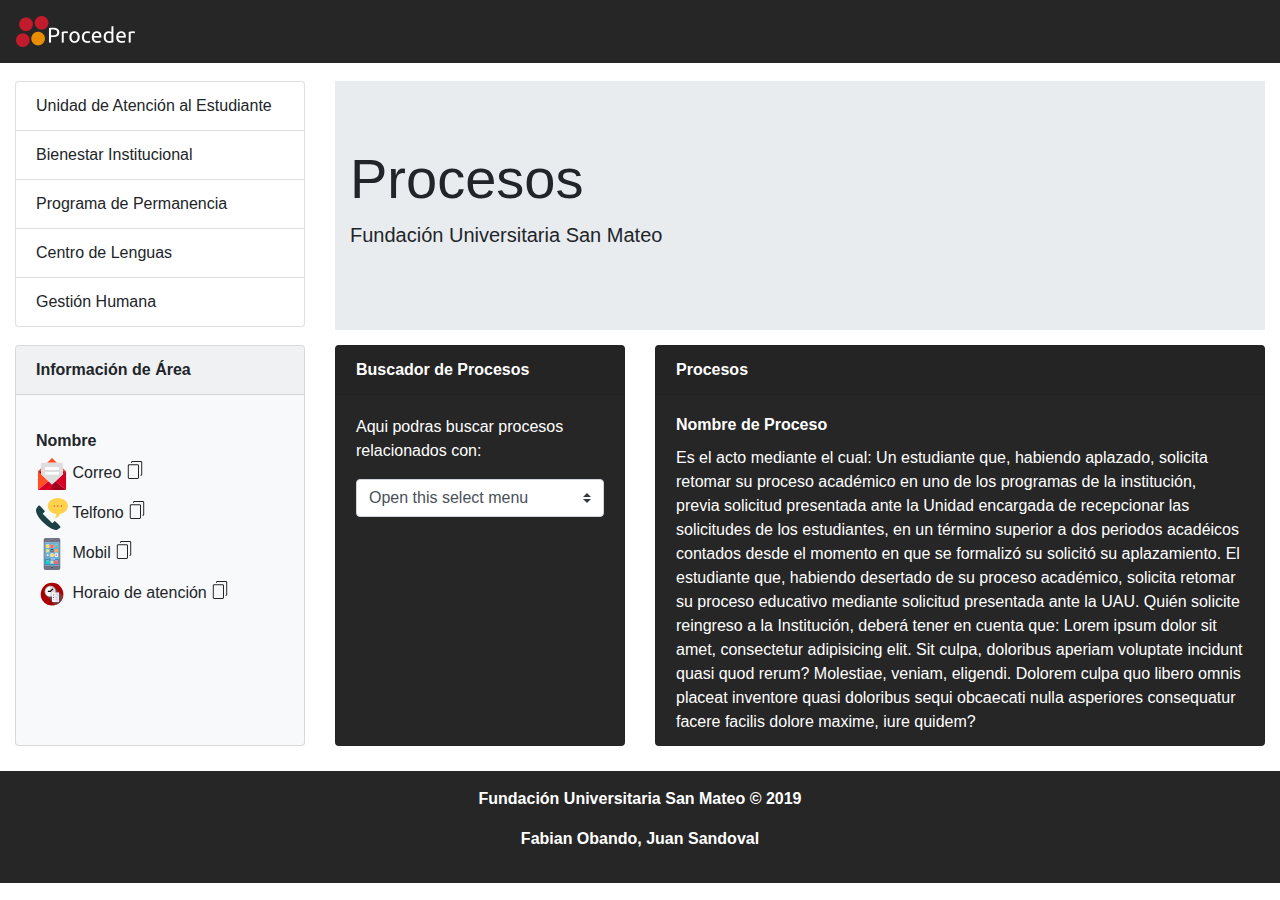
<file: index.html>
<!DOCTYPE html>
<html lang="es-co">
<head>
    <meta http-equiv="Content-Type" content="text/html; charset=utf-8"/>
    <meta charset="utf-8"/>
    <meta name="viewport" content="width=device-width, initial-scale=1.0">
    <meta name="Description" content="Procesos Fundación Universitaria San Mateo">
    <meta name="keywords" content="HTML, CSS, XML, JavaScript">
    <meta name="author" content="Fabian Alexis Obando Algarra, Juan Andres Sandoval Baez">
    <meta name="viewport" content="width=device-width, initial-scale=1.0">
    <title>Proceder</title>

    <link href="css/bootstrap.min.css" rel="stylesheet"/>
    <link href="css/all.min.css">
    <link rel="stylesheet" href="css/carrusel.css">
    <link rel="stylesheet" href="css/card.css">
    <link rel="stylesheet" href="css/navbar.css">
    <link rel="stylesheet" href="css/footer.css">
	<link rel="stylesheet" href="css/menu.css">

</head>
<body >
<div id="app" >
<nav class="navbar navbar-expand-lg navbar-dark sticky-top py-3 site-header">
  <img class="img-fluid" src="content/logo.png">
  <button class="navbar-toggler" type="button" data-toggle="collapse" data-target="#navbarColor01" aria-controls="navbarColor01" aria-expanded="false" aria-label="Toggle navigation">
    <span class="navbar-toggler-icon"></span>
  </button>

  <div class="collapse navbar-collapse" id="navbarColor01">
    <ul class="navbar-nav mr-auto">
    </ul>
    <form class="form-inline my-2 my-lg-0">
    </form>
  </div>
</nav>
<!-- /.navbar -->
<!--  -->
<div class="container-fluid">
	<div class="row">

      <div class="col-12 col-sm-3">
  <div class=" menu   list-group">
  <a v-on:click="selecategoria1" class="list-group-item list-group-item-action">Unidad de Atención al Estudiante</a>  
  <a v-on:click="selecategoria2"  class="list-group-item list-group-item-action">Bienestar Institucional</a>  
  <a v-on:click="selecategoria3"  class="list-group-item list-group-item-action">Programa de Permanencia</a>  
  <a v-on:click="selecategoria4"  class="list-group-item list-group-item-action">Centro de Lenguas</a>
  <a v-on:click="selecategoria5"  class="list-group-item list-group-item-action">Gestión Humana</a> 
</div>  
		
      </div>

      <div class=" d-none d-sms-none d-md-block col-sm-9 col-md-9 ">
       <div class="row">

<div class="col-sm-12 col-md-12">


<div class="menu jumbotron jumbotron-fluid">
  <div class="container-fluid">
    <h1 class="display-4">Procesos</h1>
    <p class="lead">Fundación  Universitaria San Mateo</p>
  </div>
</div>

       	 </div>

       </div>


      </div>
</div>

<div class="row">

   <div class="col-sm-3 col-md-3">
     <div class="card text-black bg-light mb-3">
      <div class="card-header"><b>Información de Área</b>

      </div>
          <div class="card-body">
          <p class="card-text"></p>
      <h6><b>Nombre</b></h6>
      <h6><img class="iconos" src="content/email.svg" alt="Correo"> Correo <span>
        <svg class="copysvg" version="1.1" id="Capa_1" xmlns="http://www.w3.org/2000/svg" xmlns:xlink="http://www.w3.org/1999/xlink" x="0px" y="0px"
   viewBox="0 0 488.3 488.3"  xml:space="preserve">

    <path class="hovercopy" 
      d="M314.25,85.4h-227c-21.3,0-38.6,17.3-38.6,38.6v325.7c0,21.3,17.3,38.6,38.6,38.6h227c21.3,0,38.6-17.3,38.6-38.6V124
      C352.75,102.7,335.45,85.4,314.25,85.4z M325.75,449.6c0,6.4-5.2,11.6-11.6,11.6h-227c-6.4,0-11.6-5.2-11.6-11.6V124
      c0-6.4,5.2-11.6,11.6-11.6h227c6.4,0,11.6,5.2,11.6,11.6V449.6z"/>
    <path class="hovercopy" 
      d="M401.05,0h-227c-21.3,0-38.6,17.3-38.6,38.6c0,7.5,6,13.5,13.5,13.5s13.5-6,13.5-13.5c0-6.4,5.2-11.6,11.6-11.6h227
      c6.4,0,11.6,5.2,11.6,11.6v325.7c0,6.4-5.2,11.6-11.6,11.6c-7.5,0-13.5,6-13.5,13.5s6,13.5,13.5,13.5c21.3,0,38.6-17.3,38.6-38.6
      V38.6C439.65,17.3,422.35,0,401.05,0z"/>
</svg>
      </span></h6> 
      <h6><img class="iconos" src="content/phone.svg" alt="Telfono"> Telfono <span>
        <svg class="copysvg" version="1.1" id="Capa_1" xmlns="http://www.w3.org/2000/svg" xmlns:xlink="http://www.w3.org/1999/xlink" x="0px" y="0px"
   viewBox="0 0 488.3 488.3"  xml:space="preserve">

    <path class="hovercopy" 
      d="M314.25,85.4h-227c-21.3,0-38.6,17.3-38.6,38.6v325.7c0,21.3,17.3,38.6,38.6,38.6h227c21.3,0,38.6-17.3,38.6-38.6V124
      C352.75,102.7,335.45,85.4,314.25,85.4z M325.75,449.6c0,6.4-5.2,11.6-11.6,11.6h-227c-6.4,0-11.6-5.2-11.6-11.6V124
      c0-6.4,5.2-11.6,11.6-11.6h227c6.4,0,11.6,5.2,11.6,11.6V449.6z"/>
    <path class="hovercopy" 
      d="M401.05,0h-227c-21.3,0-38.6,17.3-38.6,38.6c0,7.5,6,13.5,13.5,13.5s13.5-6,13.5-13.5c0-6.4,5.2-11.6,11.6-11.6h227
      c6.4,0,11.6,5.2,11.6,11.6v325.7c0,6.4-5.2,11.6-11.6,11.6c-7.5,0-13.5,6-13.5,13.5s6,13.5,13.5,13.5c21.3,0,38.6-17.3,38.6-38.6
      V38.6C439.65,17.3,422.35,0,401.05,0z"/>
</svg>
      </span></h6>
      <h6><img class="iconos" src="content/mobil.svg" alt="Mobil"> Mobil <span>
        <svg class="copysvg" version="1.1" id="Capa_1" xmlns="http://www.w3.org/2000/svg" xmlns:xlink="http://www.w3.org/1999/xlink" x="0px" y="0px"
   viewBox="0 0 488.3 488.3"  xml:space="preserve">

    <path class="hovercopy" 
      d="M314.25,85.4h-227c-21.3,0-38.6,17.3-38.6,38.6v325.7c0,21.3,17.3,38.6,38.6,38.6h227c21.3,0,38.6-17.3,38.6-38.6V124
      C352.75,102.7,335.45,85.4,314.25,85.4z M325.75,449.6c0,6.4-5.2,11.6-11.6,11.6h-227c-6.4,0-11.6-5.2-11.6-11.6V124
      c0-6.4,5.2-11.6,11.6-11.6h227c6.4,0,11.6,5.2,11.6,11.6V449.6z"/>
    <path class="hovercopy" 
      d="M401.05,0h-227c-21.3,0-38.6,17.3-38.6,38.6c0,7.5,6,13.5,13.5,13.5s13.5-6,13.5-13.5c0-6.4,5.2-11.6,11.6-11.6h227
      c6.4,0,11.6,5.2,11.6,11.6v325.7c0,6.4-5.2,11.6-11.6,11.6c-7.5,0-13.5,6-13.5,13.5s6,13.5,13.5,13.5c21.3,0,38.6-17.3,38.6-38.6
      V38.6C439.65,17.3,422.35,0,401.05,0z"/>
</svg>
      </span></h6>
      <h6><img class="iconos" src="content/time.svg" alt="Horaio"> Horaio de atención <span>
        <svg class="copysvg" version="1.1" id="Capa_1" xmlns="http://www.w3.org/2000/svg" xmlns:xlink="http://www.w3.org/1999/xlink" x="0px" y="0px"
   viewBox="0 0 488.3 488.3" xml:space="preserve" >



    <path class="hovercopy"
      d="M314.25,85.4h-227c-21.3,0-38.6,17.3-38.6,38.6v325.7c0,21.3,17.3,38.6,38.6,38.6h227c21.3,0,38.6-17.3,38.6-38.6V124
      C352.75,102.7,335.45,85.4,314.25,85.4z M325.75,449.6c0,6.4-5.2,11.6-11.6,11.6h-227c-6.4,0-11.6-5.2-11.6-11.6V124
      c0-6.4,5.2-11.6,11.6-11.6h227c6.4,0,11.6,5.2,11.6,11.6V449.6z"/>
    <path class="hovercopy" 
      d="M401.05,0h-227c-21.3,0-38.6,17.3-38.6,38.6c0,7.5,6,13.5,13.5,13.5s13.5-6,13.5-13.5c0-6.4,5.2-11.6,11.6-11.6h227
      c6.4,0,11.6,5.2,11.6,11.6v325.7c0,6.4-5.2,11.6-11.6,11.6c-7.5,0-13.5,6-13.5,13.5s6,13.5,13.5,13.5c21.3,0,38.6-17.3,38.6-38.6
      V38.6C439.65,17.3,422.35,0,401.05,0z"/>
   
    </svg>

      </span></h6>
          </div>
    </div>
    
    </div>
<div  class="col-sm-3 col-md-3 ">
       <div id="cardbuscar" class="card text-white mb-3">
         <div class="card-header"><b>Buscador de Procesos</b></div>

         <div class="card-body">
         <p class="card-text">Aqui podras buscar procesos relacionados con: <b>{{cateseleccion}}</b></p>
         <select class="browser-default custom-select">
            <option selected>Open this select menu</option>
            <option value="1">One</option>
            <option value="2">Two</option>
            <option value="3">Three</option>
          </select>
         </div>

       </div>
</div>
        <div class="col-sm-3 col-md-6">
        <div id="cardproceso" class="card text-white  mb-3">
         <div class="card-header"><b>Procesos</b></div>
         <div class="card-body">
          <h6 class="card-title"><b>Nombre de Proceso</b></h6>
         <p class="card-text">Es el acto mediante el cual:
          Un estudiante que, habiendo aplazado, solicita retomar su proceso académico en uno de los programas de la institución, previa solicitud presentada ante la Unidad encargada de recepcionar las solicitudes de los estudiantes, en un término superior a dos periodos acadéicos contados desde el momento en que se formalizó su solicitó su aplazamiento.
          El estudiante que, habiendo desertado de su proceso académico, solicita retomar su proceso educativo mediante solicitud presentada ante la UAU.
          Quién solicite reingreso a la Institución, deberá tener en cuenta que:
          
        Lorem ipsum dolor sit amet, consectetur adipisicing elit. Sit culpa, doloribus aperiam voluptate incidunt quasi quod rerum? Molestiae, veniam, eligendi. Dolorem culpa quo libero omnis placeat inventore quasi doloribus sequi obcaecati nulla asperiores consequatur facere facilis dolore maxime, iure quidem?</p>
         </div>
       </div>
        </div>
</div>  
</div>
</div>
<div id="IndexFooterVue">
    <footerglobal></footerglobal>
</div>
<script src="js/jQuery_3.3.1.js"></script> 
<script src="js/bootstrap.min.js"></script>
<script src="js/all.min.js"></script>
<script src="js/vue.js"></script>
<script src="js/vue/Components/FooterVue.vue"></script>
<script src="js/vue/FooterVue/IndexFooterVue.js"></script>
<script src="js/vue/app.js"></script>
</body>
</html>
</file>
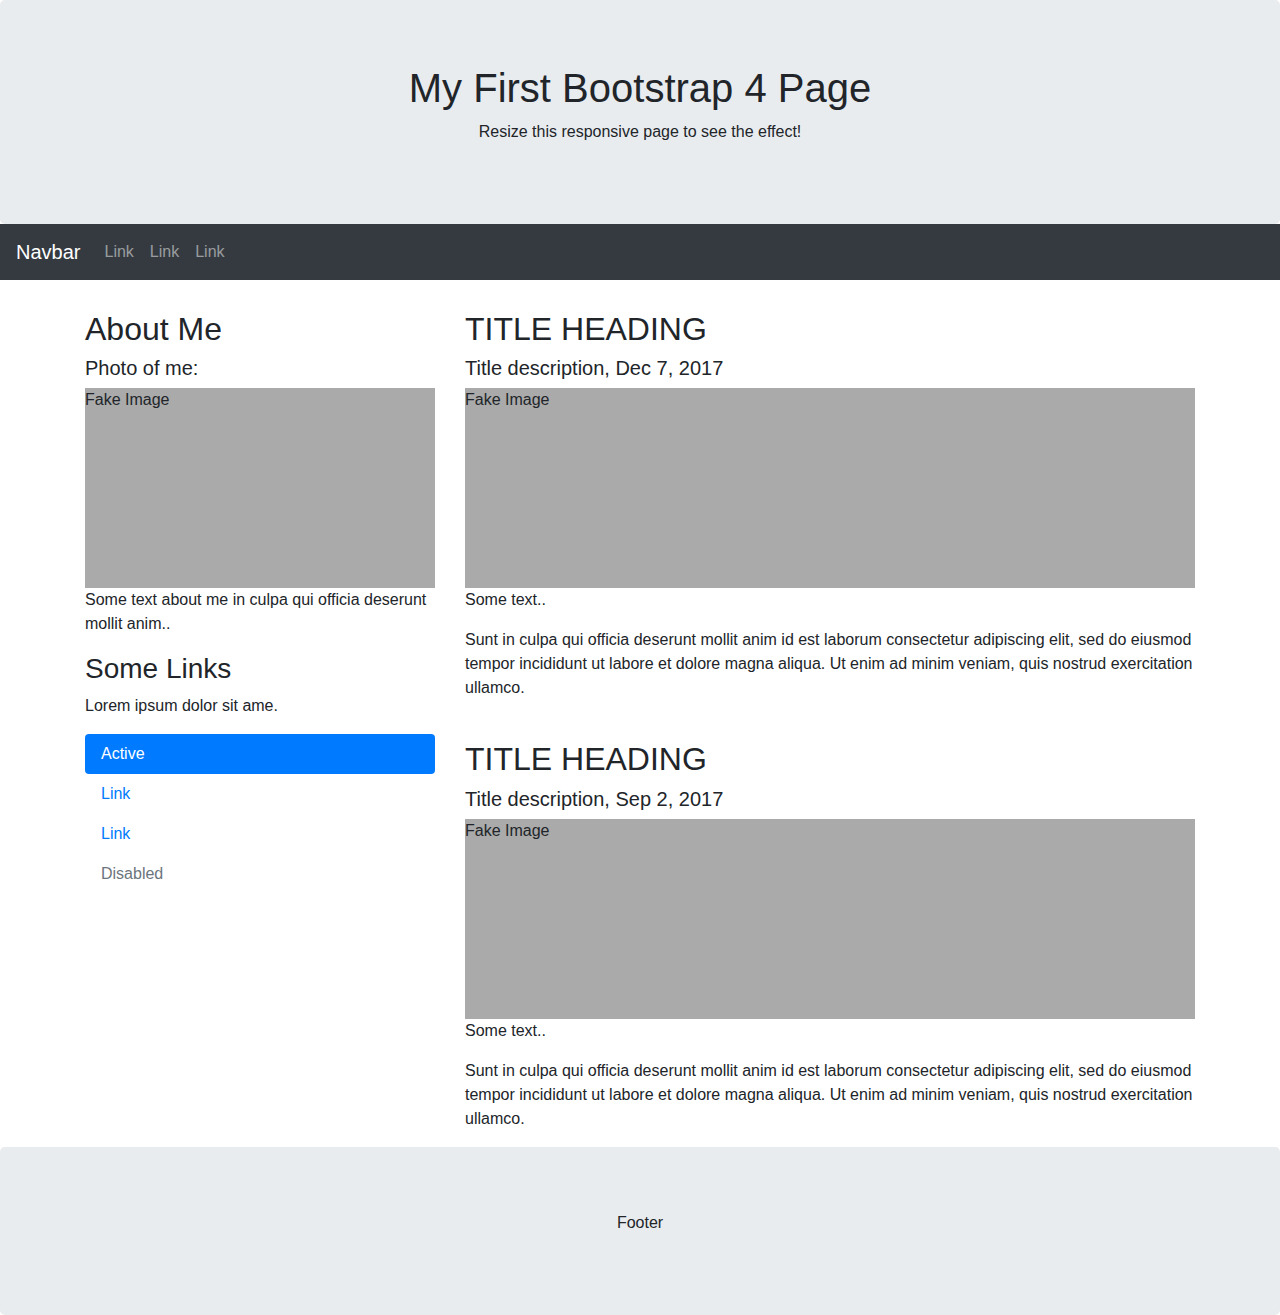
<file: Proceder-master/index.html>
<!DOCTYPE html>
<html lang="en">
<head>
  <title>Bootstrap 4 Website Example</title>
  <meta charset="utf-8">
  <meta name="viewport" content="width=device-width, initial-scale=1">
  <link rel="stylesheet" href="https://maxcdn.bootstrapcdn.com/bootstrap/4.3.1/css/bootstrap.min.css">
  <script src="https://ajax.googleapis.com/ajax/libs/jquery/3.3.1/jquery.min.js"></script>
  <script src="https://cdnjs.cloudflare.com/ajax/libs/popper.js/1.14.7/umd/popper.min.js"></script>
  <script src="https://maxcdn.bootstrapcdn.com/bootstrap/4.3.1/js/bootstrap.min.js"></script>
  <style>
  .fakeimg {
    height: 200px;
    background: #aaa;
  }
  </style>
</head>
<body>

<div class="jumbotron text-center" style="margin-bottom:0">
  <h1>My First Bootstrap 4 Page</h1>
  <p>Resize this responsive page to see the effect!</p> 
</div>

<nav class="navbar navbar-expand-sm bg-dark navbar-dark">
  <a class="navbar-brand" href="#">Navbar</a>
  <button class="navbar-toggler" type="button" data-toggle="collapse" data-target="#collapsibleNavbar">
    <span class="navbar-toggler-icon"></span>
  </button>
  <div class="collapse navbar-collapse" id="collapsibleNavbar">
    <ul class="navbar-nav">
      <li class="nav-item">
        <a class="nav-link" href="#">Link</a>
      </li>
      <li class="nav-item">
        <a class="nav-link" href="#">Link</a>
      </li>
      <li class="nav-item">
        <a class="nav-link" href="#">Link</a>
      </li>    
    </ul>
  </div>  
</nav>

<div class="container" style="margin-top:30px">
  <div class="row">
    <div class="col-sm-4">
      <h2>About Me</h2>
      <h5>Photo of me:</h5>
      <div class="fakeimg">Fake Image</div>
      <p>Some text about me in culpa qui officia deserunt mollit anim..</p>
      <h3>Some Links</h3>
      <p>Lorem ipsum dolor sit ame.</p>
      <ul class="nav nav-pills flex-column">
        <li class="nav-item">
          <a class="nav-link active" href="#">Active</a>
        </li>
        <li class="nav-item">
          <a class="nav-link" href="#">Link</a>
        </li>
        <li class="nav-item">
          <a class="nav-link" href="#">Link</a>
        </li>
        <li class="nav-item">
          <a class="nav-link disabled" href="#">Disabled</a>
        </li>
      </ul>
      <hr class="d-sm-none">
    </div>
    <div class="col-sm-8">
      <h2>TITLE HEADING</h2>
      <h5>Title description, Dec 7, 2017</h5>
      <div class="fakeimg">Fake Image</div>
      <p>Some text..</p>
      <p>Sunt in culpa qui officia deserunt mollit anim id est laborum consectetur adipiscing elit, sed do eiusmod tempor incididunt ut labore et dolore magna aliqua. Ut enim ad minim veniam, quis nostrud exercitation ullamco.</p>
      <br>
      <h2>TITLE HEADING</h2>
      <h5>Title description, Sep 2, 2017</h5>
      <div class="fakeimg">Fake Image</div>
      <p>Some text..</p>
      <p>Sunt in culpa qui officia deserunt mollit anim id est laborum consectetur adipiscing elit, sed do eiusmod tempor incididunt ut labore et dolore magna aliqua. Ut enim ad minim veniam, quis nostrud exercitation ullamco.</p>
    </div>
  </div>
</div>

<div class="jumbotron text-center" style="margin-bottom:0">
  <p>Footer</p>
</div>

</body>
</html>
</file>
<file: css/carrusel.css>
.copysvg{
 	width: 18px;
	height: 18px;
    transition-duration: 0.2s;
    fill: #212529;
}
.copysvg:hover {
	cursor: pointer;
	width: 20px;
	height: 20px;
	fill:  #c33230;
}

.copysvg:active{
 	width: 18px;
	height: 18px;
    transition-duration: 0.4s;
    fill: #212529;
}
.copysvg:hover .tooltiptext{
visibility: visible;
}

.tooltiptext{
visibility: hidden;
}
</file>
<file: css/card.css>
.rowcard{

  margin-top: 15px;

}

.card {

max-width: 80rem;
max-height: 80rem;
height: 94%;	
}

.iconos{
height: 32px;
width:  32px;
}


#cardbuscar{

background-color: rgba(0, 0, 0, .85);

}

#cardproceso{

background-color: rgba(0, 0, 0, .85);
}
</file>
<file: css/navbar.css>
.site-header{
	
	background-color: rgba(0, 0, 0, .85);
}
</file>
<file: css/footer.css>
.footer{
	
	background-color: rgba(0, 0, 0, .85);
}
</file>
<file: css/menu.css>
.menu{	
	margin-bottom: 15px;
	margin-top: 18px;
}
</file>
